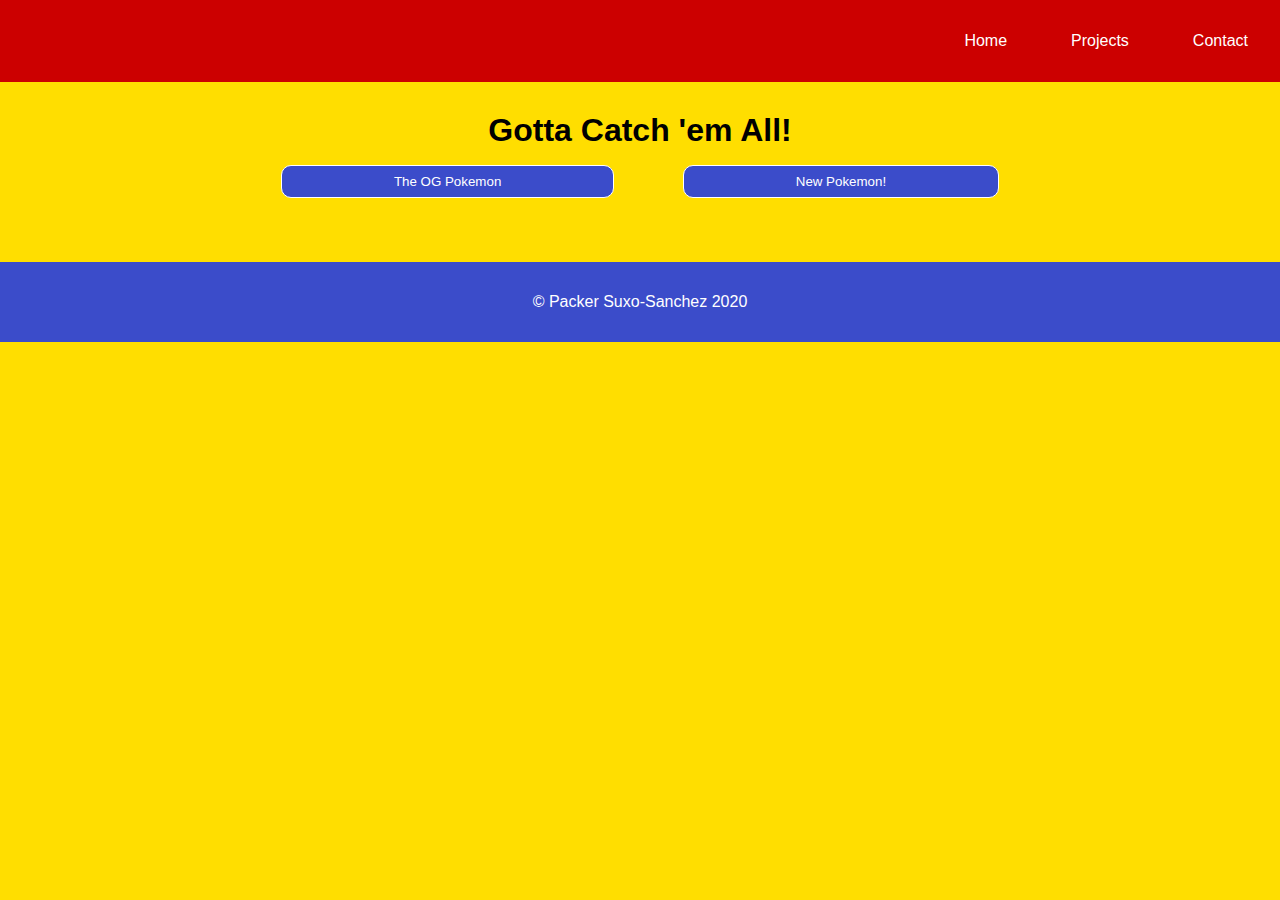
<file: pokemon/index.html>
<!DOCTYPE html>
<html lang="en">
<head>
    <meta charset="UTF-8">
    <meta name="viewport" content="width=device-width, initial-scale=1.0">
    <link href="style.css" rel="stylesheet">
    <title>Pokemon Page</title>
</head>
<body>
    <header>
        <!--Navbar-->
        <nav id="navbar">
            <ul class="nav-list">
                <li>
                    <a href="/index.html">Home</a>
                </li>
                <li>
                    <a href="/index.html#projects">Projects</a>
                </li>
                <li>
                    <a href="/index.html#contact">Contact</a>
                </li>
            </ul>
        </nav>
	</header>
	<h1>Gotta Catch 'em All!</h1>
        <div id="pokeButtons">
        <button id="startButton">The OG Pokemon</button>
        <button id="newButton">New Pokemon!</button>
        </div>
    <main>
        <div class="pokemonGrid">
            
        </div>
    </main>
    <footer>
        <p>&copy; Packer Suxo-Sanchez 2020</p>
    </footer>
    <script src="index.js" type="module"></script>
</body>
</html>
</file>
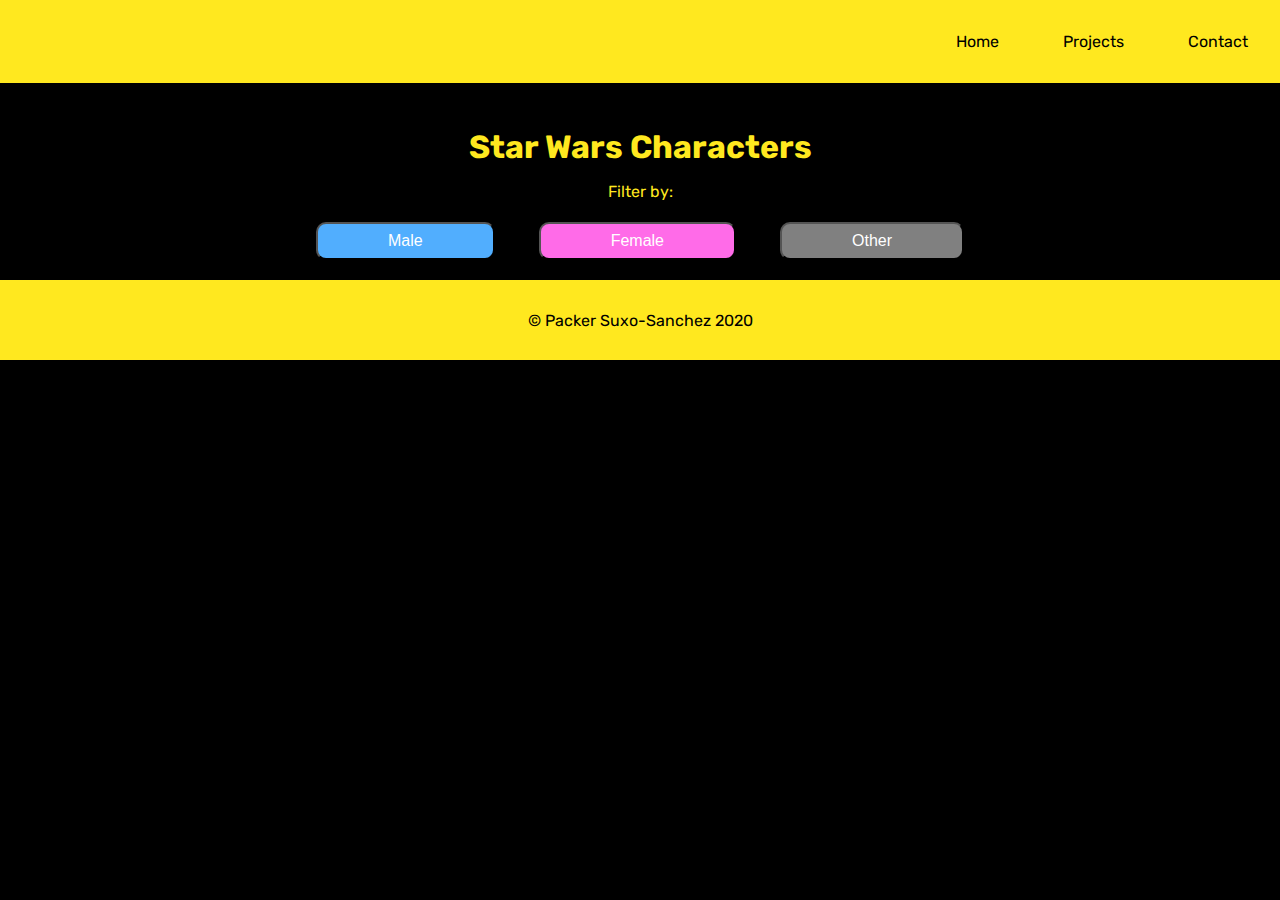
<file: starwars/index.html>
<!DOCTYPE html>
<html lang="en">
<head>
    <meta charset="UTF-8">
    <meta name="viewport" content="width=device-width, initial-scale=1.0">
    <meta http-equiv="X-UA-Compatible" content="ie=edge">
    <link href="style.css" rel="stylesheet">
    <link href="https://fonts.googleapis.com/css?family=Rubik&display=swap" rel="stylesheet">
    <title>Star Wars Project</title>
</head>
<body>
    <header>
        <!--Navbar-->
        <nav id="navbar">
            <ul class="nav-list">
                <li>
                    <a href="/index.html">Home</a>
                </li>
                <li>
                    <a href="/index.html#projects">Projects</a>
                </li>
                <li>
                    <a href="/index.html#contact">Contact</a>
                </li>
            </ul>
        </nav>
    </header>
    <main>
        <div>
            <h1>Star Wars Characters</h1>
            <div class="character-buttons">
                <p id="character-filter">Filter by:</p>
                <button id="maleButton">Male</button>
                <button id="femaleButton">Female</button>
                <button id="otherButton">Other</button>
            </div>
        </div>
    </main>
    <div class="gallery"></div>
    <footer>
        <p>&copy; Packer Suxo-Sanchez 2020</p>
    </footer>
    <script src="main.js" type="module"></script>
</body>
</html>
</file>
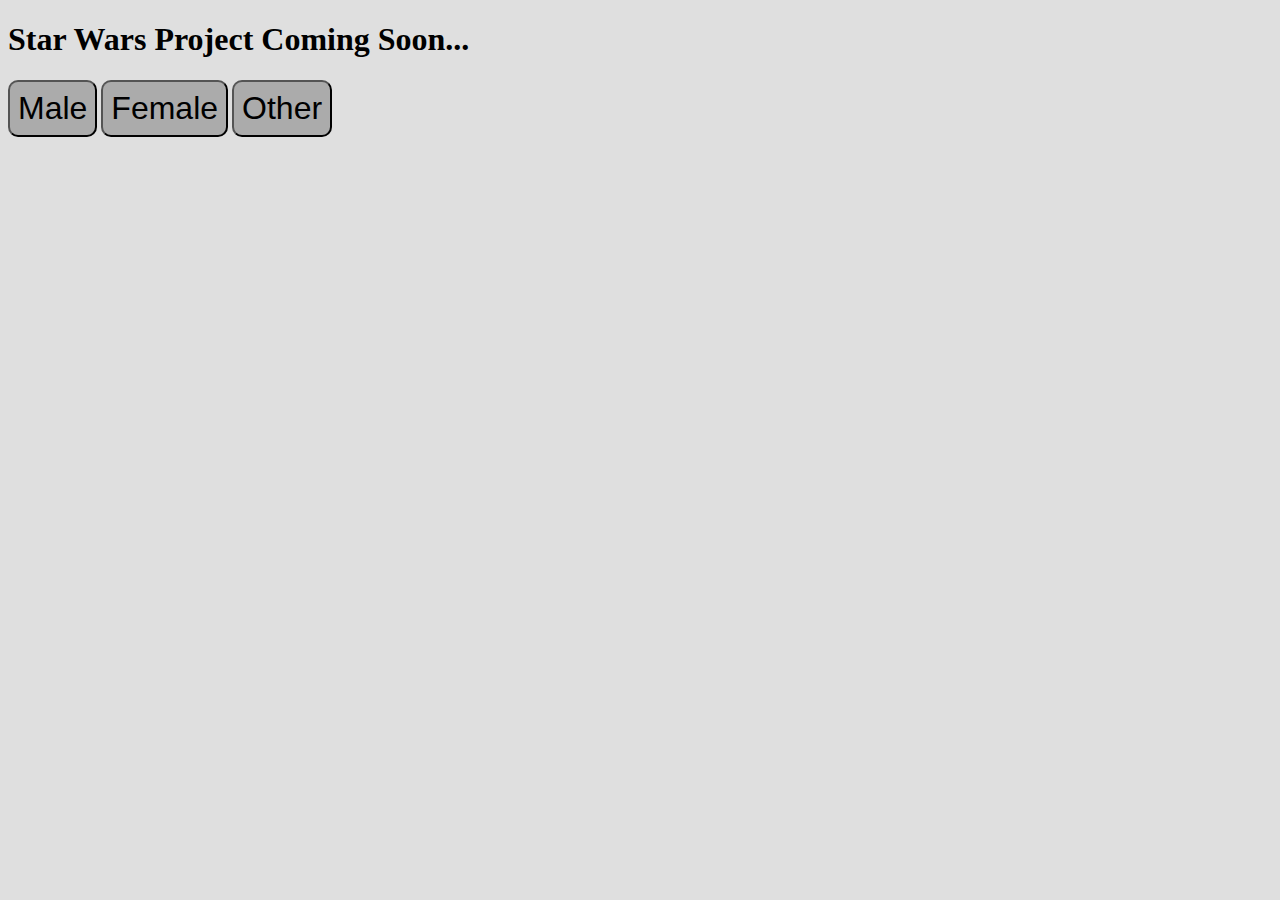
<file: starwars/starwars.html>
<!DOCTYPE html>
<html lang="en">
<head>
    <meta charset="UTF-8">
    <meta name="viewport" content="width=device-width, initial-scale=1.0">
    <meta http-equiv="X-UA-Compatible" content="ie=edge">
    <link href="starwarsstyle.css" rel="stylesheet">
    <title>Star Wars Project</title>
</head>
<body>
    <header>
        <h1>Star Wars Project Coming Soon...</h1>
        <button id="maleButton">Male</button>
        <button id="femaleButton">Female</button>
        <button id="otherButton">Other</button>
    </header>
    <div class="gallery"></div>
    <script src="main.js" type="module"></script>
</body>
</html>
</file>
<file: pokemon/style.css>
* {
	margin: 0;
	padding: 0;
	font-family: 'Cabin', sans-serif;
}

html {
	scroll-behavior: smooth;
}

body {
	scroll-behavior: smooth;
	background-color: #FFDE00;
}

/* ----- Anchors ----- */
a {
    text-decoration: none;
    transition: .75s;
}

/* ----- Header ----- */
header {
	display: flex;
	flex-direction: column;
	align-items: center;
}

/* ----- Navigation Menu ----- */
#navbar {
    display: flex;
    justify-content: flex-end;
    position: fixed;
    background-color: #CC0000;
    width: 100%;
	list-style: none;
	z-index: 1;
	border-bottom: 1px solid #FFDE00;
}

.nav-list {
    display: flex;
    list-style: none;
    margin-right: 0;
}

.nav-list a{
    display: block;
    padding: 2rem;
    text-decoration: none;
    color: white;
}

.nav-list a:hover {
    color: #CC0000;;
    background-color: #FFDE00;
}

nav#navbar ul {
	margin-top: 0;
}

nav#navbar ul li {
	margin-bottom: 0;
}

/* ----- Headings ----- */

h1 {
	text-align: center;
	padding-top: 7rem;
	margin-bottom: 1rem;
}

h2 {
	margin-top: 1rem;
	text-decoration: underline;
}

h3 {
	margin-top: 1rem;
}

/* ----- Buttons ----- */

#pokeButtons {
	margin-bottom: 2rem;
	text-align: center;
}

#startButton {
	color: white;
	background-color: #3B4CCA;
	padding: .5rem 7rem;
	margin: 0 2rem;
	border-radius: 10px;
	border: 1px solid white;
}

#startButton:hover {
	color: #FFDE00;
	background-color: #CC0000;
	transition: .25s;
}

#newButton {
	color: white;
	background-color: #3B4CCA;
	padding: .5rem 7rem;
	margin: 0 2rem;
	border-radius: 10px;
	border: 1px solid white;
}

#newButton:hover {
	color: #FFDE00;
	background-color: #CC0000;
	transition: .25s;
}

.pokemonGrid {
	display: flex;
	flex-wrap: wrap;
	justify-content: space-between;
}

 .scene {
	width: 200px;
	height: 260px;
	border: 1px solid #CCC;
	margin: 10px;
	perspective: 600px;
	border-radius: 30px;
 }

 .card {
	width: 100%;
	height: 100%;
	transition: transform 1s;
	transform-style: preserve-3d;
	cursor: pointer;
	position: relative;
 }

 .card.is-flipped {
	transform: rotateY(180deg);
 }

 .card__face {
	position: absolute;
	width: 100%;
	height: 100%;
	color: white;
	text-align: center;
	font-weight: bold;
	backface-visibility: hidden;
	border-radius: 30px;
 }

 .card__face--front {
	background: #CC0000;
 }

 .card__face--back {
	background: #36454F; /*Charcoal*/
	transform: rotateY(180deg);
 }

 img {
	height: 10rem;
	padding-top: 1rem;
 }

 p {
	padding-top: 1rem;
 }

 div ul{
	margin-top: 1rem;
	padding: 0;
	list-style-type: none;
 }

 div ul li {
	margin-bottom: 1rem;
	font-style: italic;
 }

 /* ----- Footer ----- */
footer {
    display: flex;
    justify-content: center;
    align-items: center;
    height: 5rem;
    background-color: #3B4CCA;
	color: #fff;
	margin-top: 2rem;
}

footer p {
	padding-top: 0;
}
</file>
<file: starwars/style.css>
/* ----- Color Scheme ----- */
/*
#FFE81F - Banana Yellow
#000000 - Black
*/

* {
    margin: 0;
    padding: 0;
}

:root {
    box-sizing: border-box;
}

body {
    background-color: black;
    font-family: 'Rubik', sans-serif;
}

/* ----- Anchors ----- */
a {
    text-decoration: none;
    color: black;
}

a:hover {
    transition: .75s;
}

a:active {
    color: grey;
}

/* ----- Navigation Menu ----- */
#navbar {
    display: flex;
    justify-content: flex-end;
    position: fixed;
    background-color: #FFE81F;
    width: 100%;
    list-style: none;
    /* border-bottom: 1px solid #FFE81F; maybe come back to this later */
}

.nav-list {
    display: flex;
    list-style: none;
    margin-right: 0;
}

.nav-list a{
    display: block;
    padding: 2rem;
    text-decoration: none;
    color: black;
}

.nav-list a:hover {
    color: #FFE81F;
    background-color: black;
}

/* ----- Main Content ----- */
main {
    padding-top: 7rem;
}

/* ----- Headings ----- */
h1 {
    color: #FFE81F;
    text-align: center;
    padding: 1rem;
}

/*
.home-button {
    height: 50px;
}
*/

/* ----- Paragraphs ----- */
p {
    color: #FFE81F;
    padding-bottom: 1rem;
}

ul {
    padding: 0;
}

li {
    list-style: none;
    text-align: center;
}

/* ----- Buttons ----- */
button {
    font-size: 1rem;
    border-radius: 10px;
    padding: 8px 70px;
    margin: 5px 20px 20px 20px;
    color: white;
}

button:hover {
    color: black;
}

button:active {
    font-weight: bold;
}

#maleButton {
    background-color: #51AEFE;
}

#maleButton:hover {
    background: #FFE81F;
}

#femaleButton {
    background-color: #FF6BE8;
}

#femaleButton:hover {
    background-color: #FFE81F;
}

#otherButton {
    background-color: grey;
}

#otherButton:hover {
    background-color: #FFE81F;
}

#character-filter {
    text-align: center;
}

.character-buttons {
    text-align: center;
}

/* ----- Images ----- */
a > img {
    height: 18rem;
    margin: 4px;
    border-radius: 10px;
}

.gallery {
    text-align: center;
}

/* ----- Footer ----- */
footer {
    display: flex;
    justify-content: center;
    align-items: center;
    height: 5rem;
    background-color: #FFE81F;
    color: black;
}

footer p {
    color: black;
    padding: 0;
}
</file>
<file: starwars/starwarsstyle.css>
:root {
    box-sizing: border-box;
}

body {
    background-color: #dfdfdf;
}

a > img {
    height: 18rem;
    margin: 4px;
}

button {
    font-size: 2rem;
    background-color: #ababab;
    border-radius: 10px;
    padding: 8px;
}
</file>
